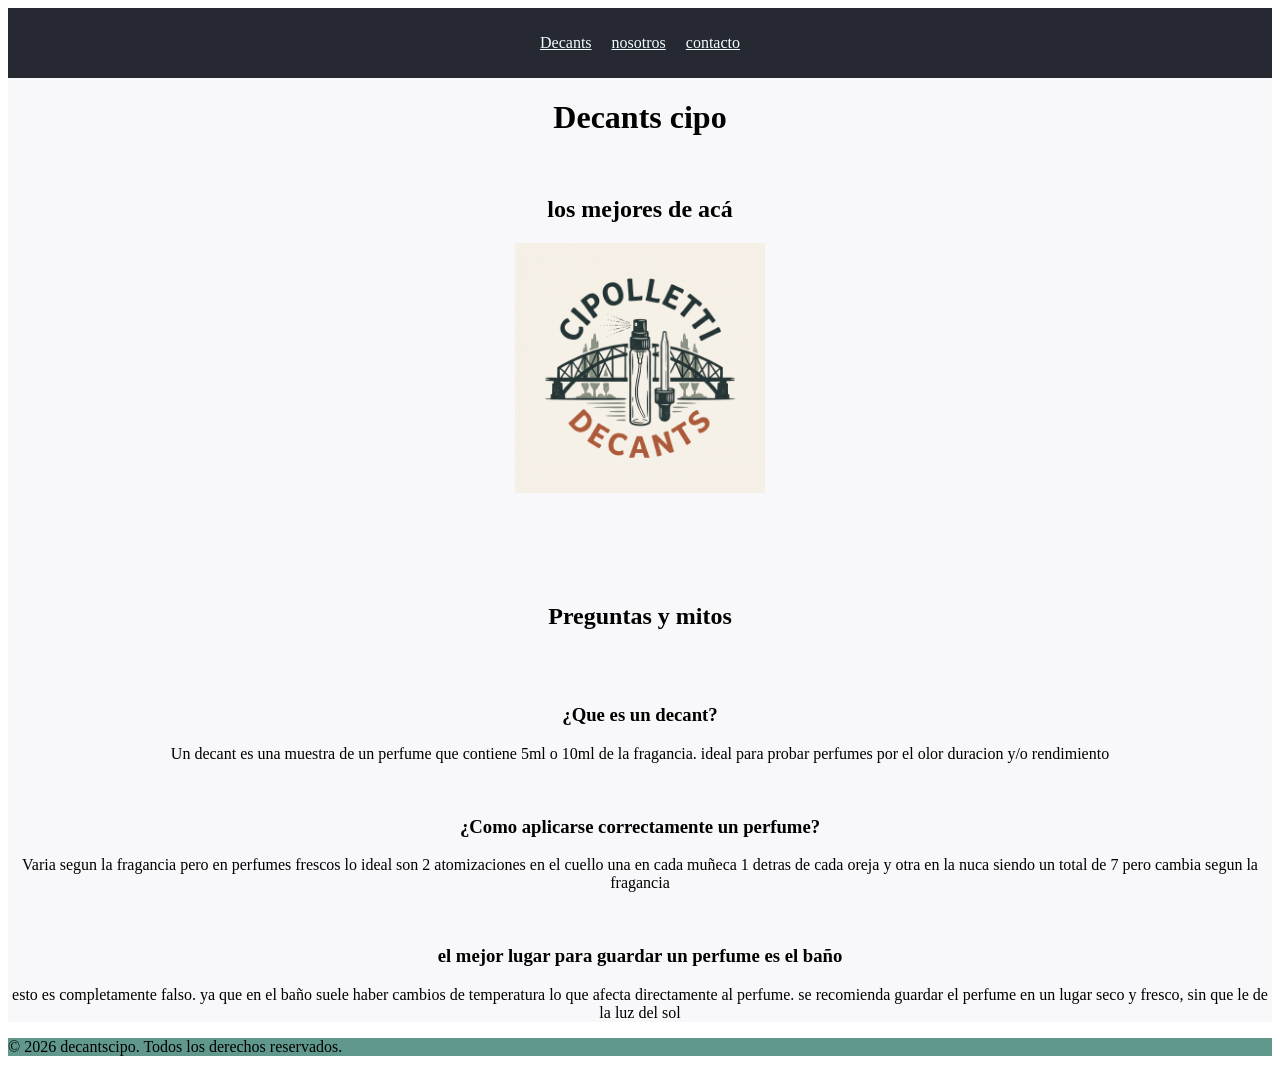
<file: tp_final_Echeverria/index.html>
<!DOCTYPE html>
<html lang="en">
<head>
    <meta charset="UTF-8">
    <meta name="viewport" content="width=device-width, initial-scale=1.0">
    <title>inicio</title>
    <link rel="stylesheet" href="esttilos.css">
</head>
<body>
     <nav class="barra">
        <div class="hacker">
    <a href="productos.html">Decants</a>&nbsp;&nbsp;&nbsp;&nbsp;
    <a href="nosotros.html">nosotros</a>&nbsp;&nbsp;&nbsp;&nbsp;
    <a href="contacto.html">contacto</a>
 </div>   
</nav>
    <header class="header">
        <h1>Decants cipo</h1>
        <br>
        <h2>los mejores de acá</h2>
        <div class="fotito">
   <img src="./img/logo.jpg" alt="logo de la pagina" width="300" height="300"> 
</div>    
</header>
  <main class="todo">  
    
    <br>
    <br>

    <br>
    <br>
    <br>
    <h2>Preguntas y mitos</h2>
    <br>
    <br>
    <h3>¿Que es un decant?</h3>
    <p>Un decant es una muestra de un perfume que contiene 5ml o 10ml de la fragancia. ideal para probar perfumes por el olor duracion y/o rendimiento</p>
    <br>
    <h3>¿Como aplicarse correctamente un perfume?</h3>
    <p>Varia segun la fragancia pero en perfumes frescos lo ideal son 2 atomizaciones en el cuello una en cada muñeca 1 detras de cada oreja y otra en la nuca siendo un total de 7 pero cambia segun la fragancia</p>
 <br>
 <h3>el mejor lugar para guardar un perfume es el baño</h3>
 <p>esto es completamente falso. ya que en el baño suele haber cambios de temperatura lo que afecta directamente al perfume. se recomienda guardar el perfume en un lugar seco y fresco, sin que le de la luz del sol</p>

</main>
<footer class="pie">
<p>© 2026 decantscipo. Todos los derechos reservados.</p>
</footer>

</body>
</html>
</file>
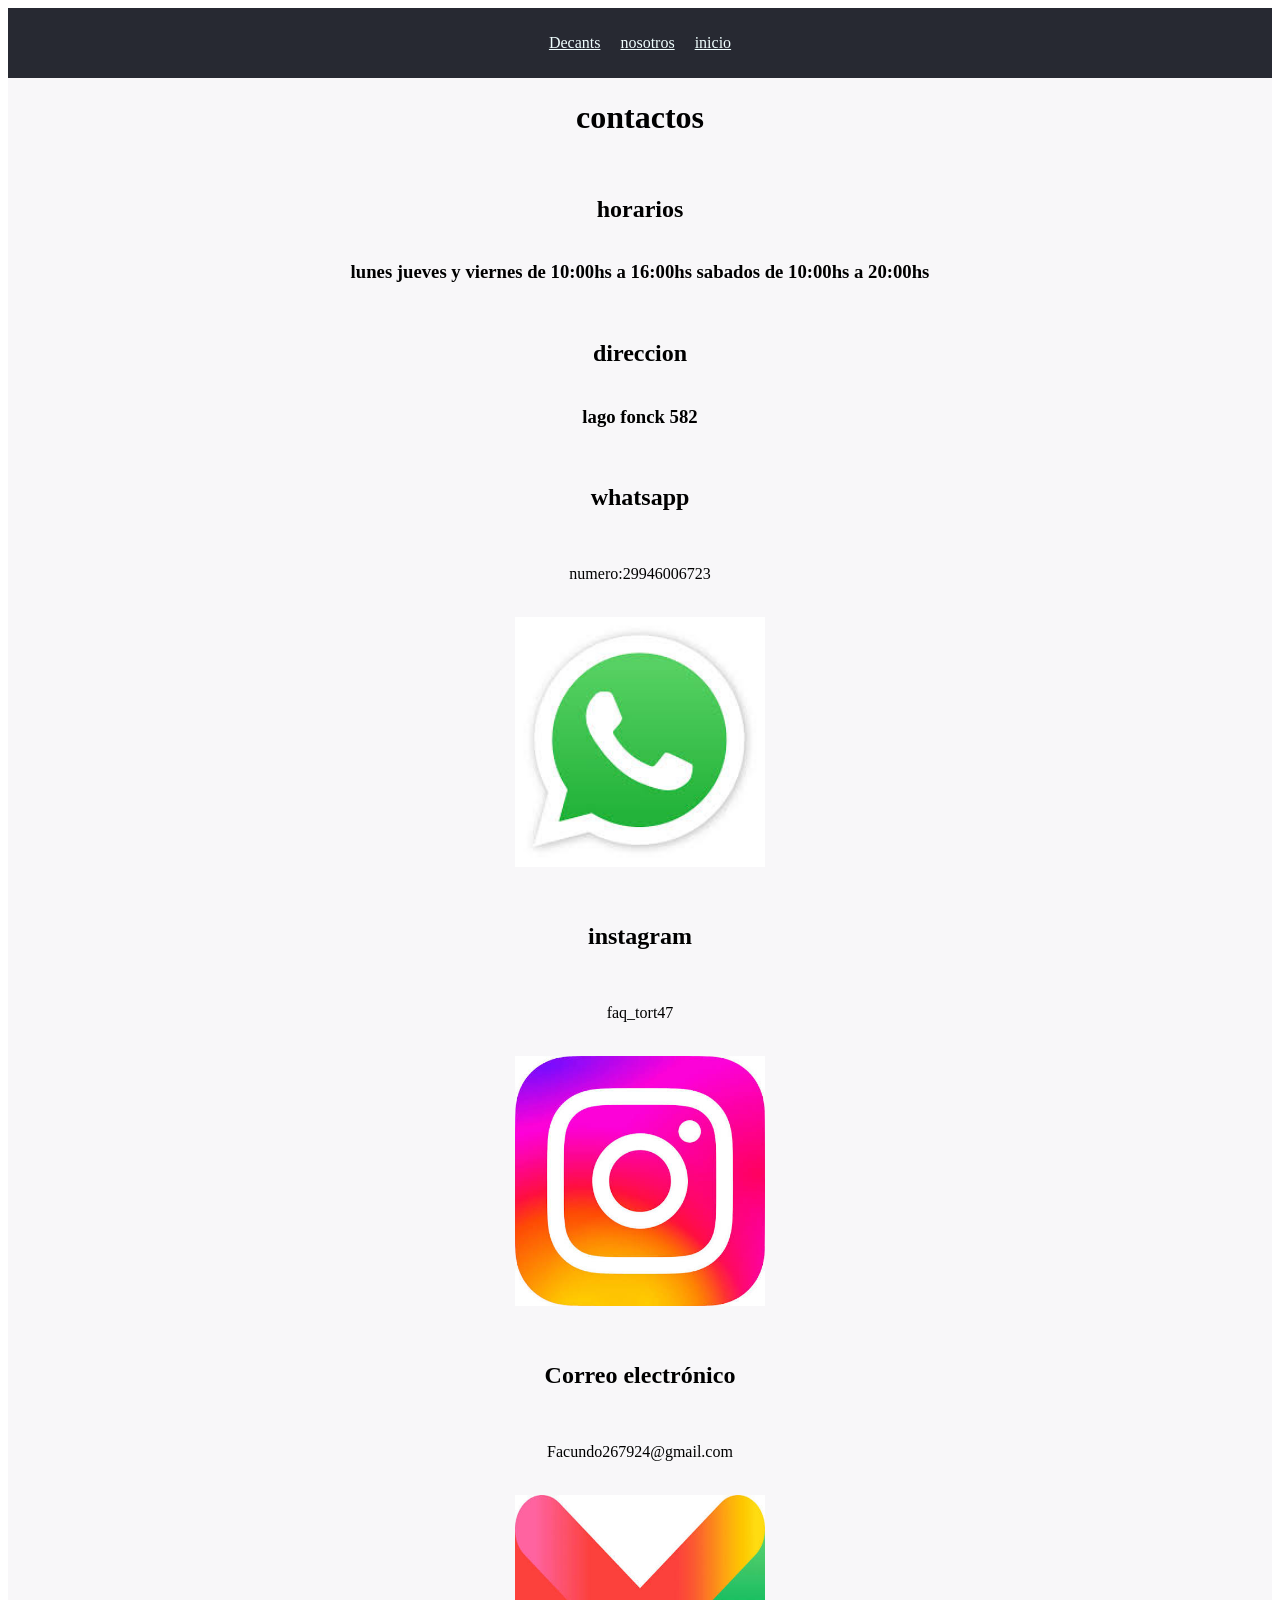
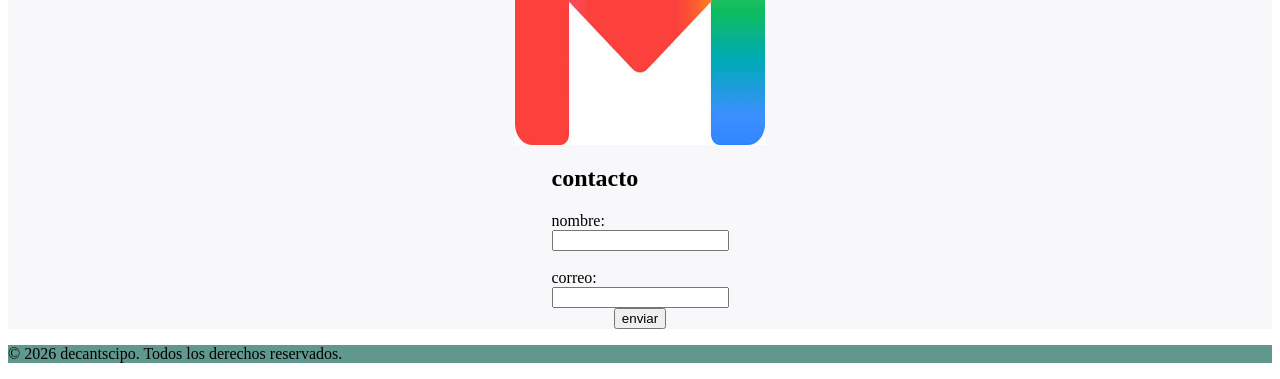
<file: tp_final_Echeverria/contacto.html>
<!DOCTYPE html>
<html lang="en">
<head>
    <meta charset="UTF-8">
    <meta name="viewport" content="width=device-width, initial-scale=1.0">
    <title>Document</title>
     <link rel="stylesheet" href="esttilos.css">
</head>
<body>
             <header>

    <nav class="barra">
        <div class="hacker">
    <a href="productos.html">Decants</a>&nbsp;&nbsp;&nbsp;&nbsp;
    <a href="nosotros.html">nosotros</a>&nbsp;&nbsp;&nbsp;&nbsp;
    <a href="index.html">inicio</a>
        
    </header>

    <main>
        <div class="contacto">

<h1>contactos</h1>
<br>
<h2>horarios</h2>
<h3>lunes jueves y viernes de 10:00hs a 16:00hs sabados de 10:00hs a 20:00hs</h3>
<br>
<h2>direccion</h2>
<h3>lago fonck 582</h3>
<br>
<h2>whatsapp</h2>
<br>
<p>numero:29946006723</p>
<br>
<img src="img/wasap.jpg" alt="whatsapp">
<br>
<br>
<h2>instagram</h2>
<br>
<p>faq_tort47</p>
<br>
<img src="img/ig.jpg" alt="instagram">
<br>
<br>
<h2>Correo electrónico</h2>
<br>
<p>Facundo267924@gmail.com</p>
<br>
<img src="img/gmail.jpg" alt="Correo">
    
<form> 
    <h2>contacto</h2>
    <label>nombre:</label>
    <br>
    <input type ="text">
<br>
<br>
<label>correo: </label>
<br>        
    <input type="email">
</form>
<button> enviar </button>
</div>
    </main>

    <footer>
       <p>© 2026 decantscipo. Todos los derechos reservados.</p>

    </footer>
 </div>   
</nav>
</body>
</html>
</file>
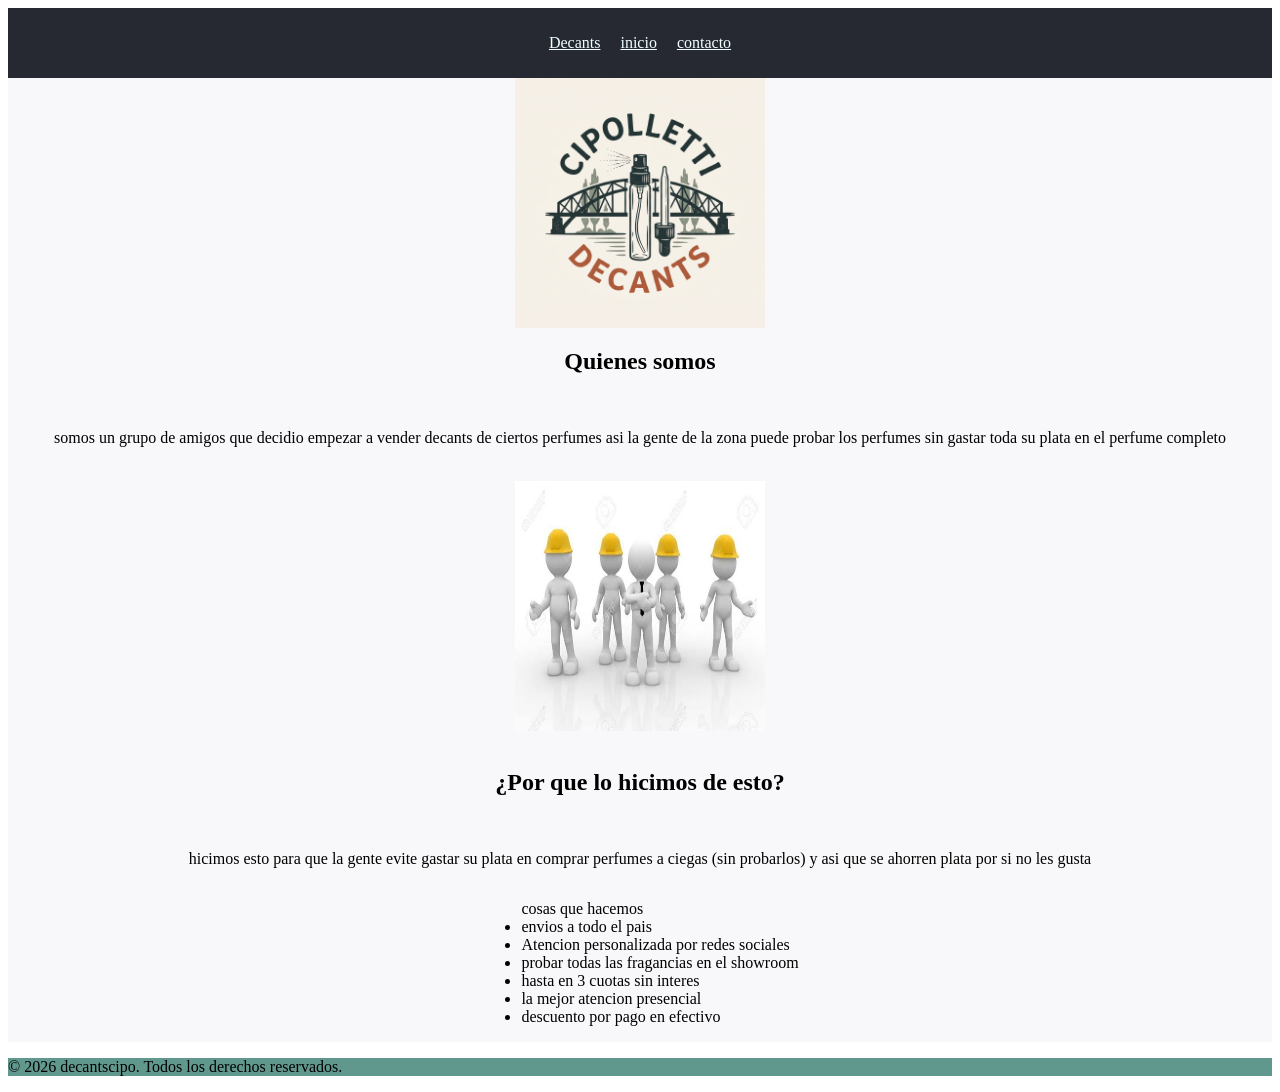
<file: tp_final_Echeverria/nosotros.html>
<!DOCTYPE html>
<html lang="en">
<head>
    <meta charset="UTF-8">
    <meta name="viewport" content="width=device-width, initial-scale=1.0">
    <title>Document</title>
    <link rel="stylesheet" href="esttilos.css">
</head>
<body>
    <nav class="barra">
        <div class="hacker">
    <a href="productos.html">Decants</a>&nbsp;&nbsp;&nbsp;&nbsp;
    <a href="index.html">inicio</a>&nbsp;&nbsp;&nbsp;&nbsp;
    <a href="contacto.html">contacto</a>
    
 </div>   
</nav>
 <main  class="nosotros">
<img src="./img/logo.jpg" alt="logo">
        <h2>Quienes somos</h2>
        <br>
        <p>somos un grupo de amigos que decidio empezar a vender decants de ciertos perfumes asi la gente de la zona puede probar los perfumes sin gastar toda su plata en el perfume completo</p>
        <br>
        <img src="./img/nosotros.jpg" alt="nosotros">
        <br>
<h2>¿Por que lo hicimos de esto?</h2>
<br>
<p>hicimos esto para que la gente evite gastar su plata en comprar perfumes a ciegas (sin probarlos) y asi que se ahorren plata por si no les gusta</p>
<ul> cosas que hacemos
    <li>envios a todo el pais</li>
    <li>Atencion personalizada por redes sociales</li>
    <li>probar todas las fragancias en el showroom</li>
    <li>hasta en 3 cuotas sin interes</li>
    <li>la mejor atencion presencial</li>
    <li>descuento por pago en efectivo</li>
       </ul> 

    </main>

    <footer>
         <p>© 2026 decantscipo. Todos los derechos reservados.</p>

    </footer>
</body>
</html>
</file>
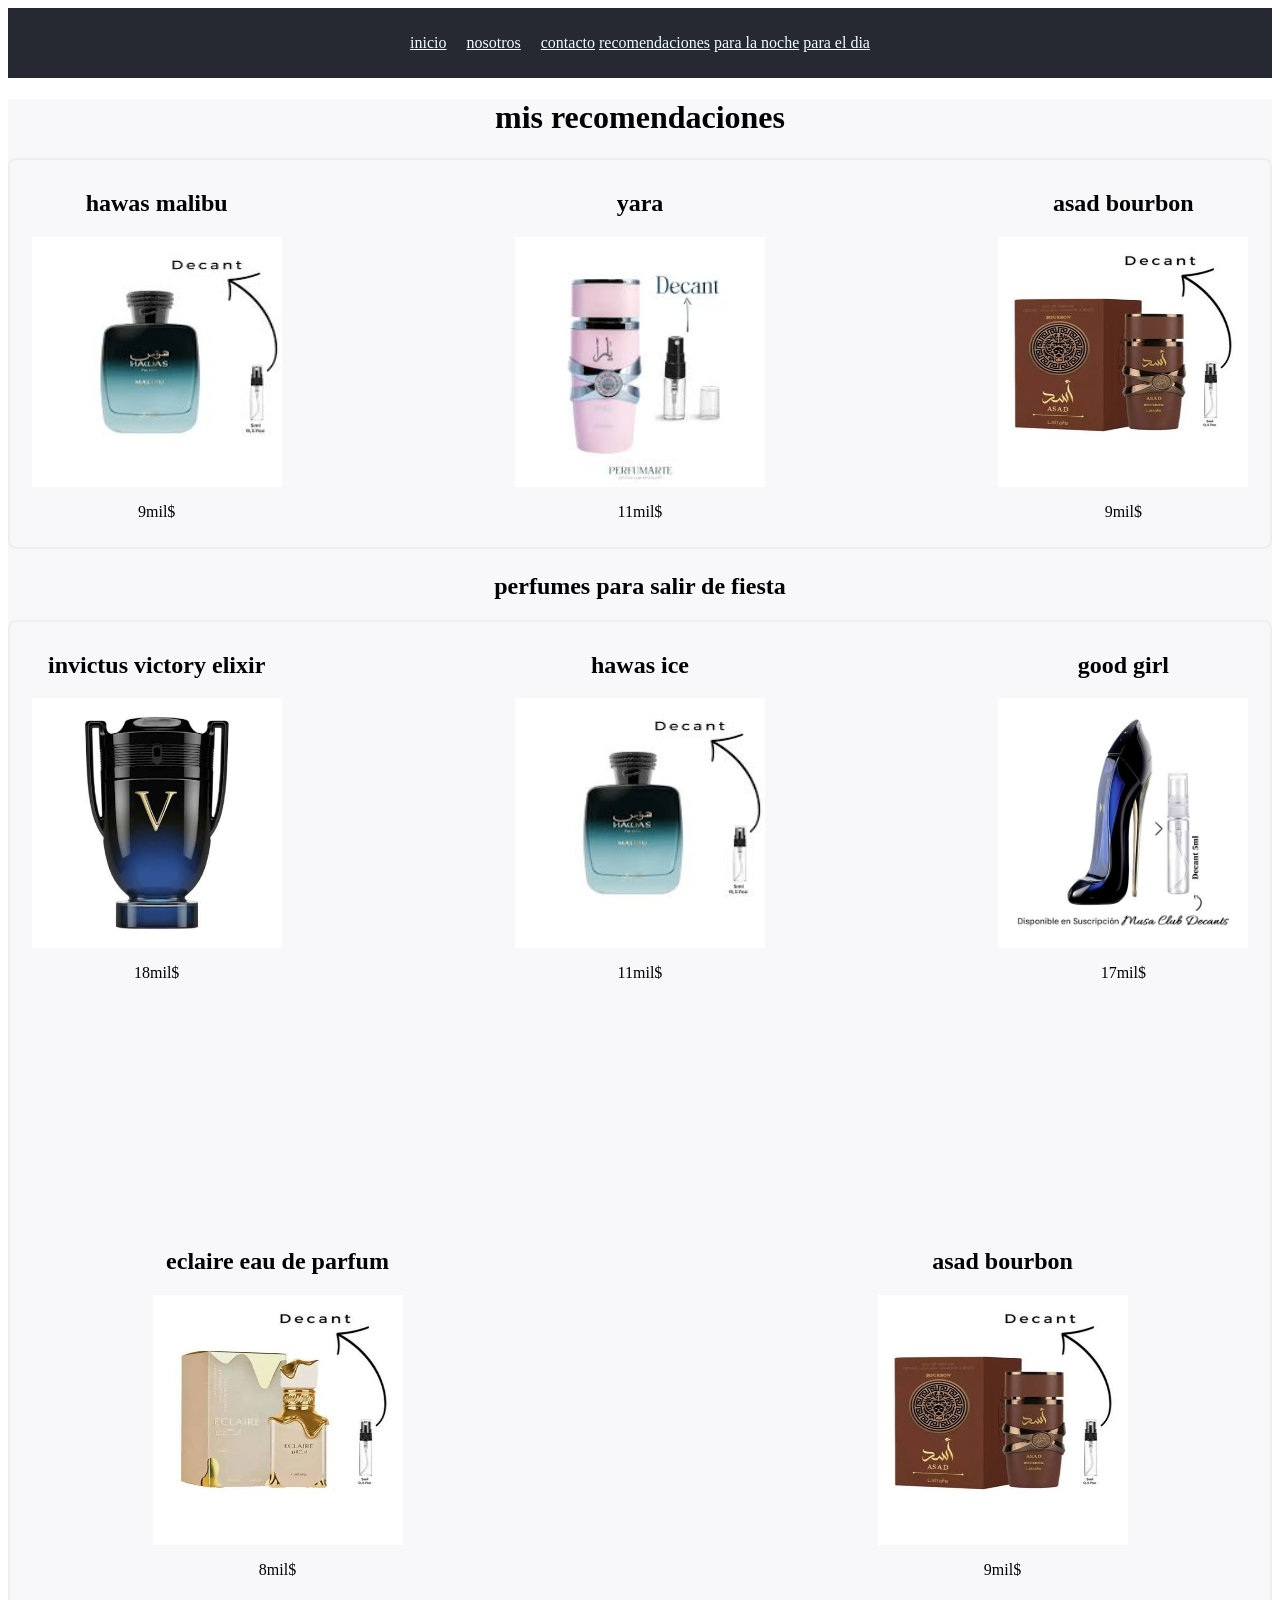
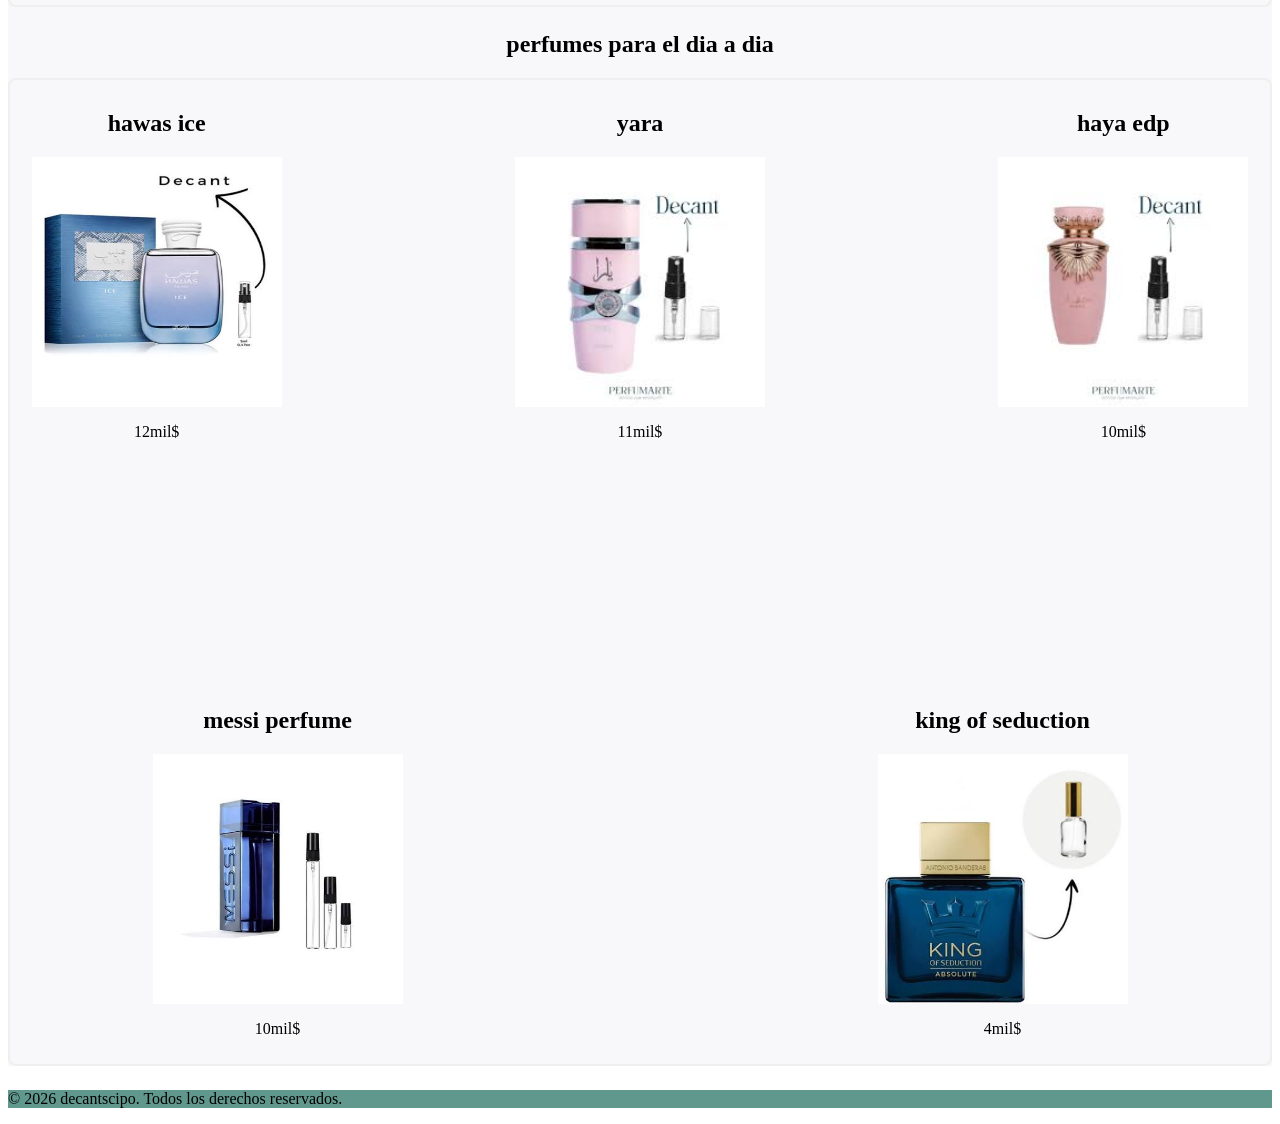
<file: tp_final_Echeverria/productos.html>
<!DOCTYPE html>
<html lang="en">

<head>
    <meta charset="UTF-8">
    <meta name="viewport" content="width=device-width, initial-scale=1.0">
    <title>productos</title>
    <link rel="stylesheet" href="esttilos.css">
    
</head>

<body>
    <header>
        <nav class="barra">
            <div class="hacker">
                <a href="index.html">inicio</a>&nbsp;&nbsp;&nbsp;&nbsp;
                <a href="nosotros.html">nosotros</a>&nbsp;&nbsp;&nbsp;&nbsp;
                <a href="contacto.html">contacto</a>
                <a href="#recomendacion"> recomendaciones</a>
                <a href="#noche">para la noche</a>
                <a href="#dia">para el dia</a>
  
            </div>
        </nav>
    </header>
    <main class="prou-medio">
        <h1 id="recomendacion"> mis recomendaciones </h1>
        <div class="galeria">
            <div class="tarjeta">
                <h2>hawas malibu</h2>
                <img src="./img/malibu.jpg" alt="hawas malibu ">
                <p>9mil$</p>
            </div>
            <div class="tarjeta">
                <h2>yara </h2>
                <img src="./img/yara.jpg" alt="lattafa yara">
                <p>11mil$</p>
            </div>
            <div class="tarjeta">
                <h2>asad bourbon</h2>
                <img src="./img/asad.jpg" alt="asad bourbon">

                <p>9mil$</p>
            </div>
        </div>
        <h2 class="textomagico" id="noche">perfumes para salir de fiesta</h2>
        <div class="galeria">






            <div class="tarjeta">
                <h2>invictus victory elixir</h2>
                <img src="./img/invictus.jpg" alt="invictus victory elixir">
                <p>18mil$</p>
            </div>
            <div class="tarjeta">
                <h2>hawas ice</h2>
                <img src="./img/malibu.jpg" alt="hawas malibu">
                <p>11mil$</p>
            </div>
            <div class="tarjeta">
                <h2>good girl</h2>
                <img src="./img/goodgirl.jpg" alt="good girl">
                <p>17mil$</p>
            </div>
            <div class="tarjeta">
                <h2>eclaire eau de parfum</h2>
                <img src="./img/eclaire.jpg" alt="eclaire">
                <p>8mil$</p>
            </div>
            <div class="tarjeta">
                <h2>asad bourbon</h2>
                <img src="./img/asad.jpg" alt="asad bourbon">
                <p>9mil$</p>
            </div>
        </div>
        <h2 class="textomagico" id="dia">perfumes para el dia a dia</h2>
        <div class="galeria">
            <div class="tarjeta">
                <h2>hawas ice</h2>
                <img src="./img/hawas.jpg" alt="hawas ice">
                <p>12mil$</p>
            </div>
              <div class="tarjeta">
                <h2>yara</h2>
                <img src="./img/yara.jpg" alt="yara">
                <p>11mil$</p>
            </div>
              <div class="tarjeta">
                <h2>haya edp</h2>
                <img src="./img/haya.jpg" alt="haya edp">
                <p>10mil$</p>
            </div>
              <div class="tarjeta">
                <h2>messi perfume</h2>
                <img src="./img/messi.jpg" alt="MEEEEEEESSI">
                <p>10mil$</p>
            </div>
              <div class="tarjeta">
                <h2>king of seduction</h2>
                <img src="./img/king.jpg" alt="king of seduction">
                <p>4mil$</p>
            </div>



        </div>

    </main>
    <footer>
<p>© 2026 decantscipo. Todos los derechos reservados.</p>

    </footer>
</body>

</html>
</file>
<file: tp_final_Echeverria/esttilos.css>
.barra {
    display: flex;
    height: 70px;
    padding: 0 20px;
    background: #272932;
    display: flex;
    justify-content: space-evenly;
    align-items: center;
}

.hacker a {
    color: azure;
    gap: 20px;
}

.header {
    background-color: #F8F7F9;
    display: flex;
    flex-direction: column;
    text-align: center;
}

.todo {
    background-color: #F8F7F9;
    flex-direction: column;
    text-align: center;
}

.pie {
    background-color: #61988E;
}

.fotito {
    display: flex;
    justify-content: center;
}

.galeria {
    display: flex;
    flex-wrap: wrap;
    gap: 230px;
    justify-content: center;
    padding: 20px; /* los 4 lados iguales */
 padding: 10px 20px; /* vertical | horizontal */
 padding-top: 10px;
 border: 2px solid #EFEFF0;
 border-radius: 8px;
 margin: 0 auto; /* centrar horizontalmente */
 margin-bottom: 24px;
 box-sizing: border-box;
    
}

/* .tarjeta es item Y contenedor */
.tarjeta {
    display: flex;
    flex-direction: column;
    align-items: center;
    flex: 1 1 200px;
}
h1{text-align: center;}
.fiesta{text-align: center;}
.textomagico{text-align: center;}
img{
    width: 250px;
    height: 250px;
}
.prou-medio{
    background-color: #F8F7F9;

}
footer{
        background-color: #61988E;

}
.contacto{
display: flex;
flex-direction: column;
align-items: center;
}
main{
        background-color: #F8F7F9;

}
.nosotros{
    display: flex;
    flex-direction: column;
    align-items: center;
}
</file>
